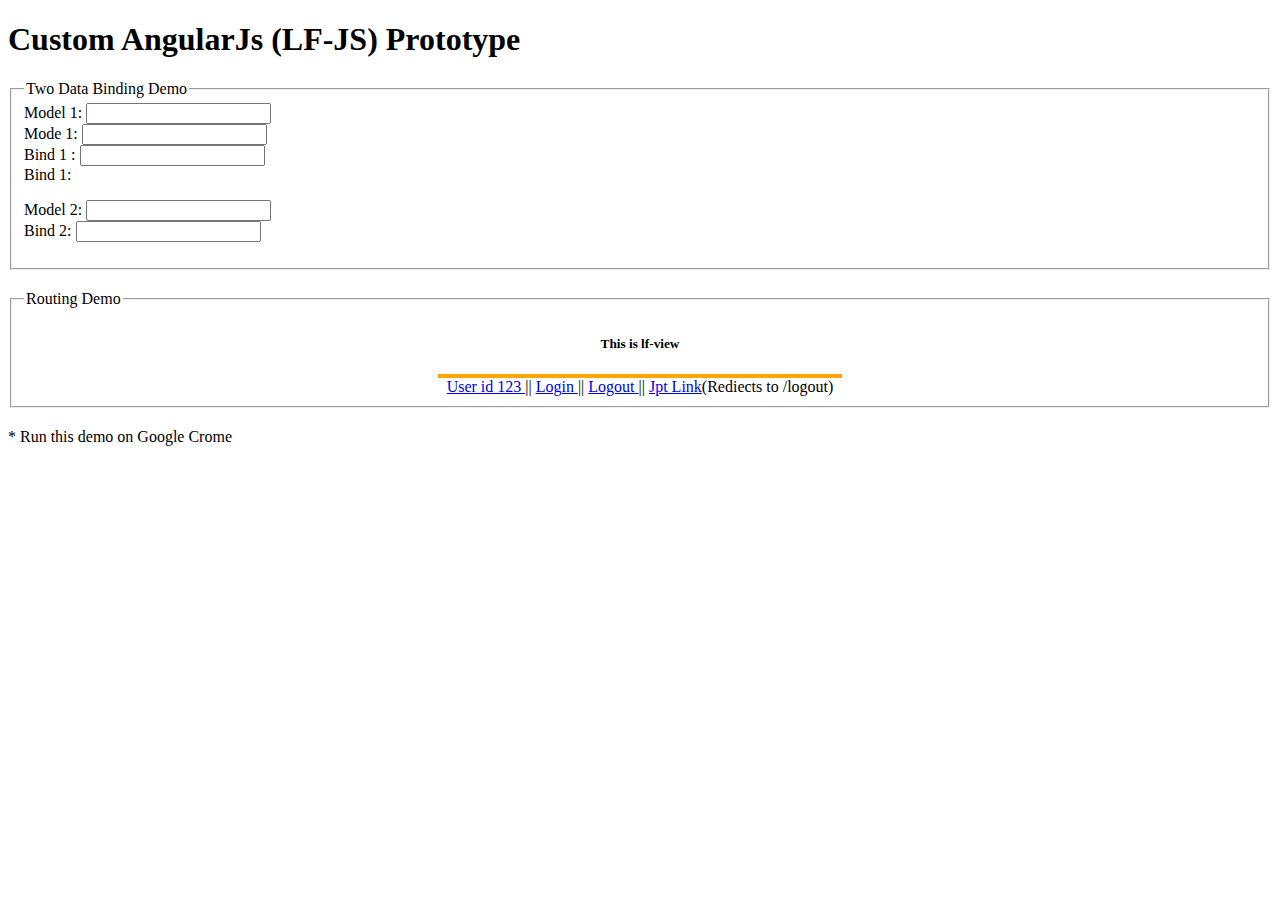
<file: index.html>
<!DOCTYPE html>
<html>
<head>
	<title></title>
	<style type="text/css">
		object {
		  min-width: 100%;
		  min-height: 101%; //not 100% but more than 101
		}
		fieldset{
			margin-bottom: 20px;
		}
	</style>
</head>
<body>
<div lf-app="">
		<h1>Custom AngularJs (LF-JS) Prototype</h1>
		<fieldset>
			<legend>Two Data Binding Demo</legend>
			Model 1: <input type="text" lf-model="model1"> <br/>
			Mode 1: <input type="text" lf-model="model1"> <br/>
			Bind 1 :  <input type="text" lf-bind="model1"> <br/>
			Bind 1:  <label lf-bind="model1"></label><br/>
			<p>
			Model 2: <input type="text" lf-model="college3"> <br/>
			Bind 2: <input type="text" lf-bind="college3"> <br/>
		</fieldset>
		<fieldset>
			<legend>Routing Demo</legend>
			<h5 align="center">This is lf-view</h5>
			<div lf-view style="border:2px solid orange; width:400px; margin: 0 auto; background: #def;"> </div>
			<div style="text-align: center">
				<a href="#/user/123"> User id 123 </a> ||  
				<a href="#/login"> Login </a> ||  
				<a href="#/logout"> Logout </a> ||
				<a href="#/jpt-link"> Jpt Link</a>(Rediects to /logout)
			</div>
		</fieldset>
		<p>* Run this demo on Google Crome</p>
		</div> <!-- end of lf-app -->

<script type="text/javascript" src="js/myApp.js"></script>
<script type="text/javascript" src="js/lfLibrary.js"></script>
</body>
</html>
</file>
